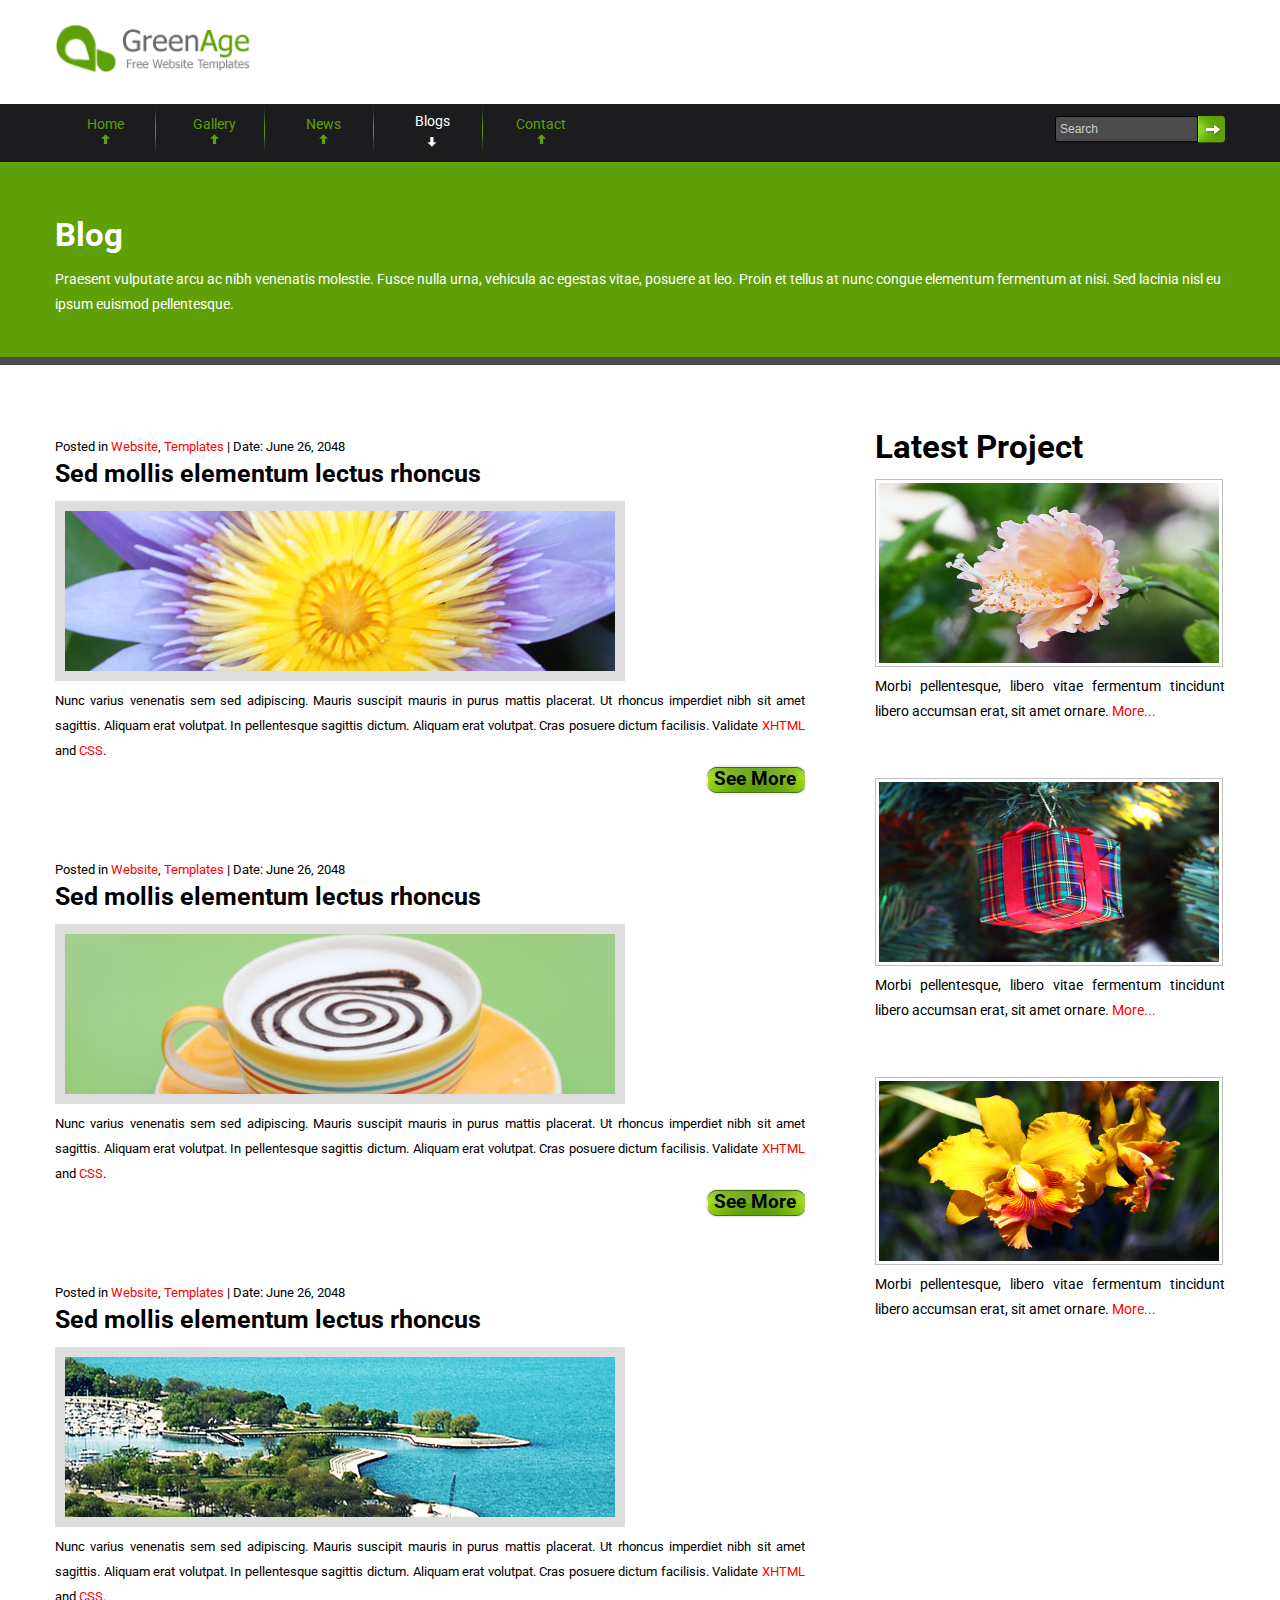
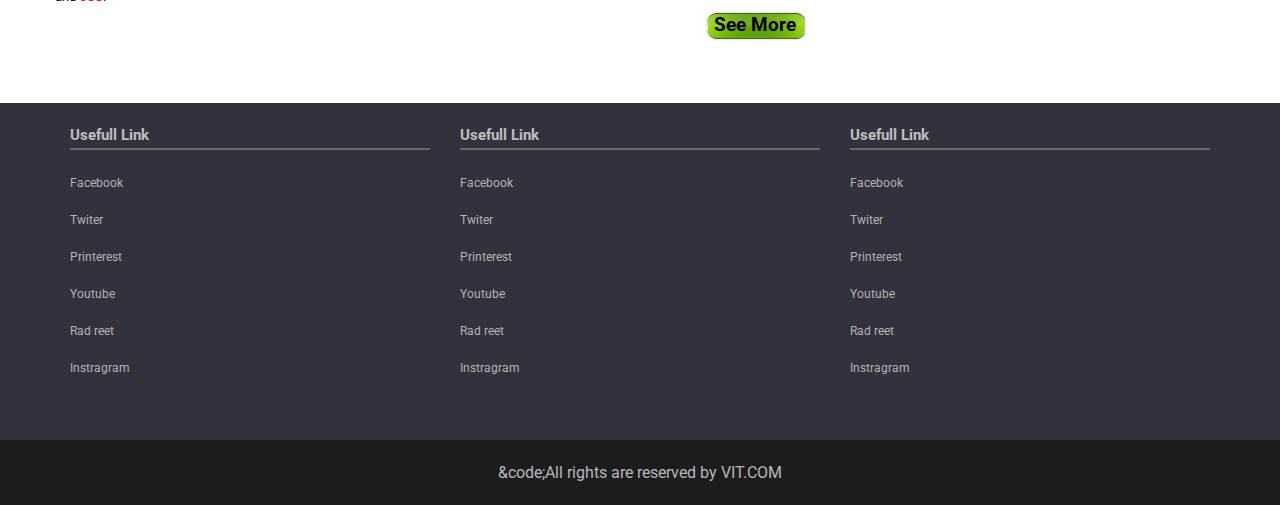
<file: html/blog.html>
<!DOCTYPE HTML>
<html lang="en-US">
<head>
	<meta charset="UTF-8">
	<title>Green Age Thim - Blog page</title>
	<link rel="stylesheet" href="../css/style.css" />
	
</head>
<body class="homepage">
	<header>
		<div class="main-content">
			<div class="main-header"><a href="#"><img src="../img/tooplate_logo.png" alt="logo" /></a></div>
		</div>
	</header>
	<nav>
		<div class="main-content">
			<div class="main-manu">
				<div class="manu">
					<ul>
						<li><a href="index.html" >Home</a></li>
						<div class="manu-img"><img src="../img/tooplate_menu_divider.png" alt="" /></div>
						<li><a href="gallery.html" >Gallery</a></li>
						<div class="manu-img"><img src="../img/tooplate_menu_divider.png" alt="" /></div>
						<li><a href="news.html" >News</a></li>
						<div class="manu-img"><img src="../img/tooplate_menu_divider.png" alt="" /></div>
						<li><a href="blog.html" class="current">Blogs</a></li>
						<div class="manu-img"><img src="../img/tooplate_menu_divider.png" alt="" /></div>
						<li><a href="">Contact</a></li>
					</ul>
				</div>
				<div class="sarcbar">
					<form action="#" method="get">
					
						<input type="text" value="Search" name="q" size="10" id="searchfield" title="searchfield" onfocus="clearText(this)" onblur="clearText(this)" />
						<input type="submit" name="Search" value="" id="searchbutton" title="Search" />
						
						
					</form>
				</div>
			</div>
		</div>
	</nav>
	<section class="slider">
		<div class="main-content">
			<div class="gallery">
				<h1>Blog</h1>
				<p>Praesent vulputate arcu ac nibh venenatis molestie. Fusce nulla urna, vehicula ac egestas vitae, posuere at leo. Proin et tellus at nunc congue elementum fermentum at nisi. Sed lacinia nisl eu ipsum euismod pellentesque.</p>
			</div>
		</div>
	</section>
	<section>

			

			
	
















	
		
		<div class="main-content">
		
					<div class="main-side-news">
				
				<div class="main-side-latest">
					<div class="main-side-latest-post">
						<h1> Latest Project </h1>
						<img src="../img/gallery/image_04_l.jpg" alt="image_04_l.jpg" />
						<p>Morbi pellentesque, libero vitae fermentum tincidunt libero accumsan erat, sit amet ornare. <a href="">More...</a> </p>
						
				    </div>
				</div>
								<div class="main-side-latest">
					<div class="main-side-latest-post">
						
						<img src="../img/gallery/image_05_l.jpg" alt="image_04_l.jpg" />
						<p>Morbi pellentesque, libero vitae fermentum tincidunt libero accumsan erat, sit amet ornare. <a href="">More...</a> </p>
						
				    </div>
				</div>
								<div class="main-side-latest">
					<div class="main-side-latest-post">
						
						<img src="../img/gallery/image_06_l.jpg" alt="image_04_l.jpg" />
						<p>Morbi pellentesque, libero vitae fermentum tincidunt libero accumsan erat, sit amet ornare. <a href="">More...</a> </p>
						
				    </div>
				</div>
				
			
			
			</div>
		
		
		
		
		
		
		
		
		
		
		
		
		
			<div class="main-news">
				<div class="news-block">
					<div class="blog-post">
						<p>Posted in <a href=""> Website</a>, <a href=""> Templates</a> | Date: June 26, 2048</p>
						<h2>Sed mollis elementum lectus rhoncus</h2>
						<img src="../img/blog_image_01.jpg" alt="news_image_01.jpg" />
						<p>Nunc varius venenatis sem sed adipiscing. Mauris suscipit mauris in purus mattis placerat. Ut rhoncus imperdiet nibh sit amet sagittis. Aliquam erat volutpat. In pellentesque sagittis dictum. Aliquam erat volutpat. Cras posuere dictum facilisis. Validate <a href=""> XHTML </a>and <a href=""> CSS</a>.</p>
						<h3>See More</h3>
					</div>
				</div>
								<div class="news-block">
					<div class="blog-post">
						<p>Posted in <a href=""> Website</a>, <a href=""> Templates</a> | Date: June 26, 2048</p>
						<h2>Sed mollis elementum lectus rhoncus</h2>
						<img src="../img/blog_image_02.jpg" alt="news_image_01.jpg" />
						<p>Nunc varius venenatis sem sed adipiscing. Mauris suscipit mauris in purus mattis placerat. Ut rhoncus imperdiet nibh sit amet sagittis. Aliquam erat volutpat. In pellentesque sagittis dictum. Aliquam erat volutpat. Cras posuere dictum facilisis. Validate <a href=""> XHTML </a>and <a href=""> CSS</a>.</p>
						<h3>See More</h3>
					</div>
				</div>
				<div class="news-block">
					<div class="blog-post">
						<p>Posted in <a href=""> Website</a>, <a href=""> Templates</a> | Date: June 26, 2048</p>
						<h2>Sed mollis elementum lectus rhoncus</h2>
						<img src="../img/blog_image_03.jpg" alt="news_image_01.jpg" />
						<p>Nunc varius venenatis sem sed adipiscing. Mauris suscipit mauris in purus mattis placerat. Ut rhoncus imperdiet nibh sit amet sagittis. Aliquam erat volutpat. In pellentesque sagittis dictum. Aliquam erat volutpat. Cras posuere dictum facilisis. Validate <a href=""> XHTML </a>and <a href=""> CSS</a>.</p>
						<h3>See More</h3>
					</div>
				</div>				
				
			
			
			
			</div>
		
		</div>

	
	
	
	
	
	
	
	</section>

	
	


	
	<footer id="footer">
		<div class="main-content">
			<div class="footer-block">
				<div class="fblock">
				<h2>Usefull Link</h2>
				<div class="links">
					<ul>
						<li><a href="#">Facebook</a></li>
						<li><a href="#">Twiter</a></li>
						<li><a href="#">Printerest</a></li>
						<li><a href="#">Youtube</a></li>
						<li><a href="#">Rad reet</a></li>
						<li><a href="#">Instragram</a></li>
					</ul>
				</div>
				
				</div>
								<div class="fblock">
				<h2>Usefull Link</h2>
				<div class="links">
					<ul>
						<li><a href="#">Facebook</a></li>
						<li><a href="#">Twiter</a></li>
						<li><a href="#">Printerest</a></li>
						<li><a href="#">Youtube</a></li>
						<li><a href="#">Rad reet</a></li>
						<li><a href="#">Instragram</a></li>
					</ul>
				</div>
				
				</div>
								<div class="fblock">
				<h2>Usefull Link</h2>
				<div class="links">
					<ul>
						<li><a href="#">Facebook</a></li>
						<li><a href="#">Twiter</a></li>
						<li><a href="#">Printerest</a></li>
						<li><a href="#">Youtube</a></li>
						<li><a href="#">Rad reet</a></li>
						<li><a href="#">Instragram</a></li>
					</ul>
				</div>
				
				</div>
			
			
			
			</div>
		
		
		
		</div>
	
	
	
		<div class="copiright">
			<div class="main-content">&code;All rights are reserved by VIT.COM</div>
		</div>
	</footer>		
		



	
</body>
</html>
</file>
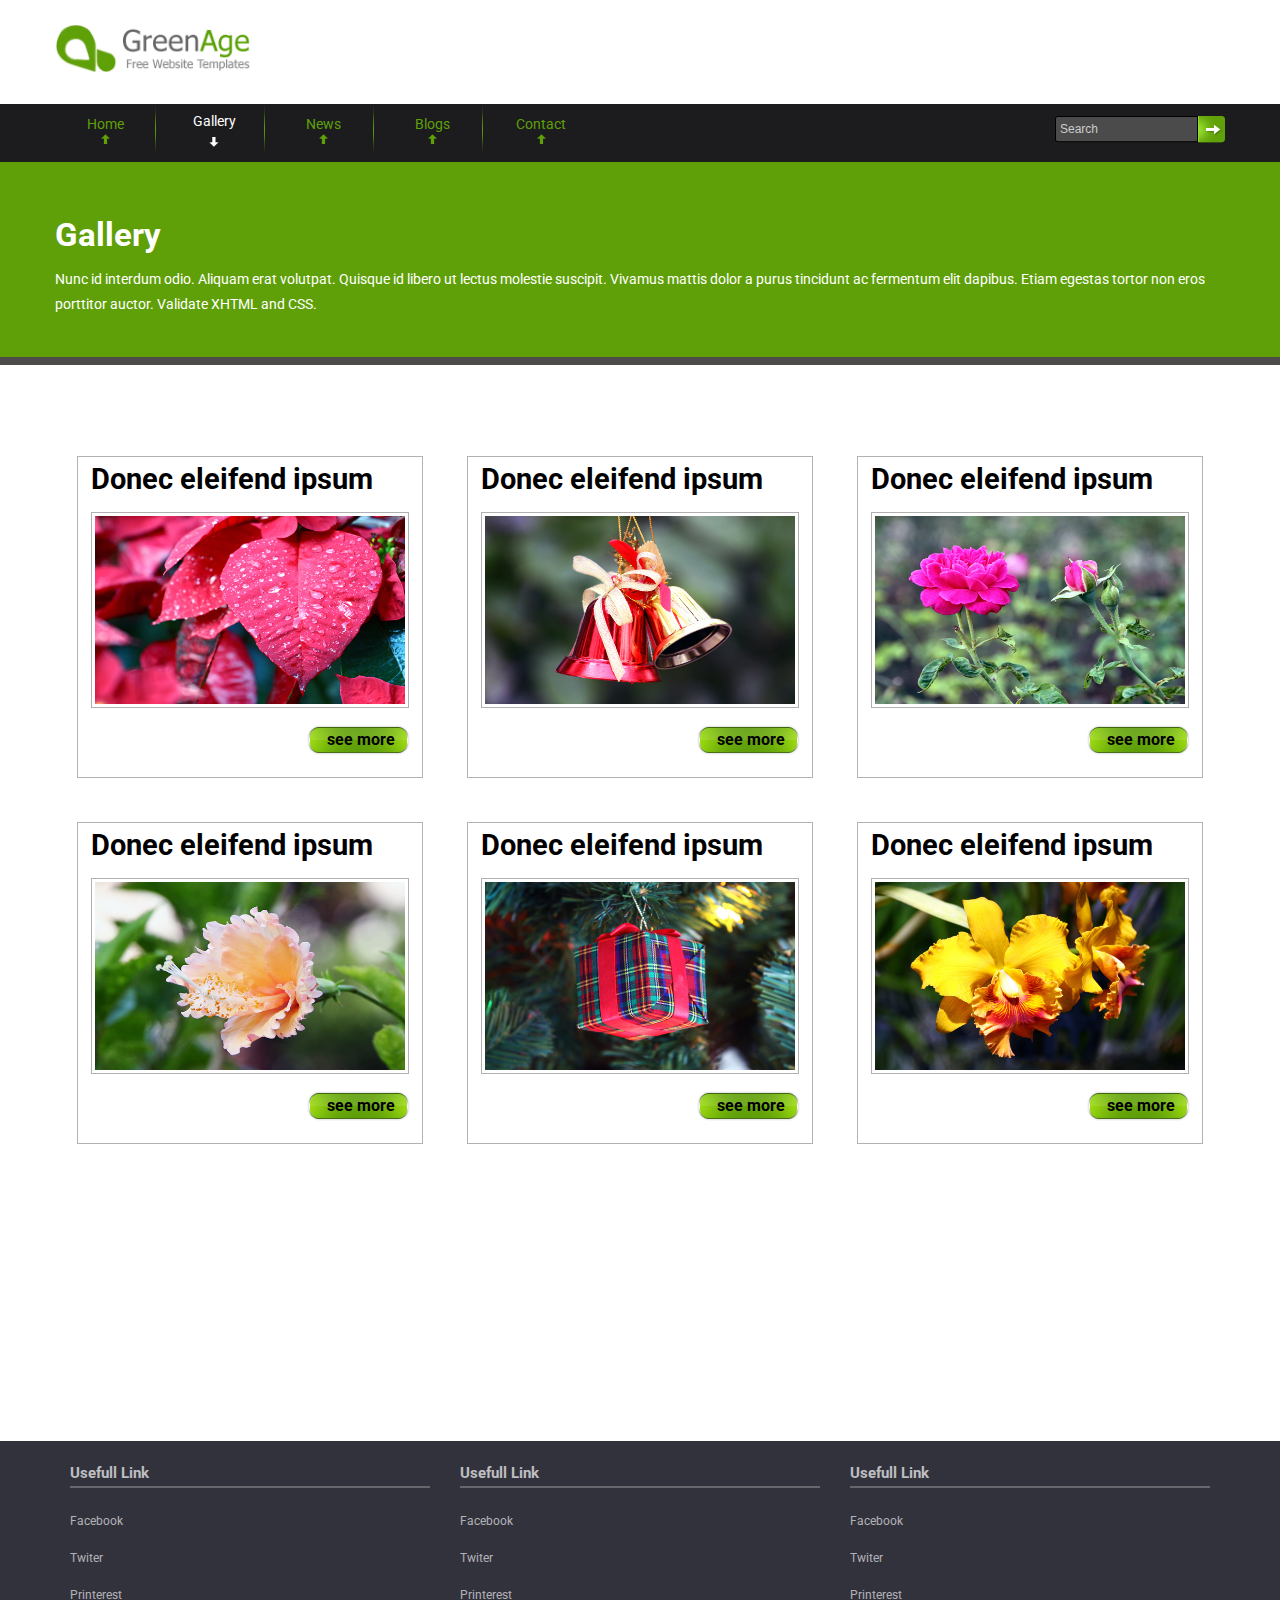
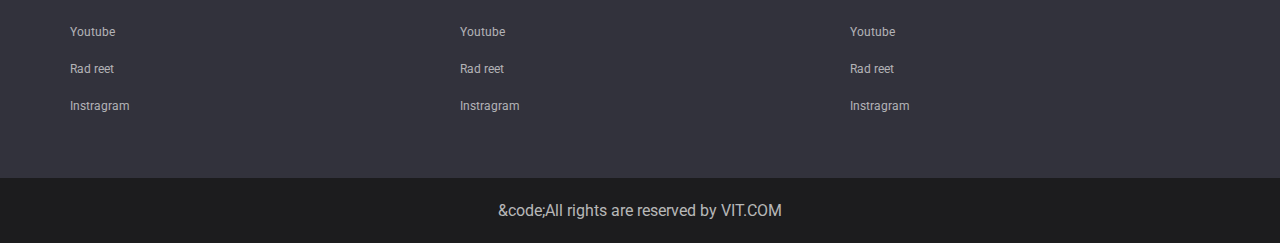
<file: html/gallery.html>
<!DOCTYPE HTML>
<html lang="en-US">
<head>
	<meta charset="UTF-8">
	<title>Green Age - Gallery Template</title>
	<link rel="stylesheet" href="../css/style.css" />
	
</head>
<body class="homepage">
	<header>
		<div class="main-content">
			<div class="main-header"><a href="#"><img src="../img/tooplate_logo.png" alt="logo" /></a></div>
		</div>
	</header>
	<nav>
		<div class="main-content">
			<div class="main-manu">
				<div class="manu">
					<ul>
						<li><a href="index.html" >Home</a></li>
						<div class="manu-img"><img src="../img/tooplate_menu_divider.png" alt="" /></div>
						<li><a href="gallery.html" class="current">Gallery</a></li>
						<div class="manu-img"><img src="../img/tooplate_menu_divider.png" alt="" /></div>
						<li><a href="news.html">News</a></li>
						<div class="manu-img"><img src="../img/tooplate_menu_divider.png" alt="" /></div>
						<li><a href="blog.html">Blogs</a></li>
						<div class="manu-img"><img src="../img/tooplate_menu_divider.png" alt="" /></div>
						<li><a href="">Contact</a></li>
					</ul>
				</div>
				<div class="sarcbar">
					<form action="#" method="get">
					
						<input type="text" value="Search" name="q" size="10" id="searchfield" title="searchfield" onfocus="clearText(this)" onblur="clearText(this)" />
						<input type="submit" name="Search" value="" id="searchbutton" title="Search" />
						
						
					</form>
				</div>
			</div>
		</div>
	</nav>
	<section class="slider">
		<div class="main-content">
			<div class="gallery">
				<h1>Gallery</h1>
				<p>Nunc id interdum odio. Aliquam erat volutpat. Quisque id libero ut lectus molestie suscipit. Vivamus mattis dolor a purus tincidunt ac fermentum elit dapibus. Etiam egestas tortor non eros porttitor auctor. Validate XHTML and CSS.</p>
			</div>
		</div>
	</section>
	<section>
	
	<div class="main-content">
		<div class="gallery-block">
			<div class="fast-gl-bl">
				<div class="main-gl-block">
					<div class="gl-h2"><h2>Donec eleifend ipsum</h2></div>
					<div class="gl-img"><img src="../img/gallery/image_01_l.jpg" alt="image_01_l.jpg" /></div>
					<div class="gl-seemore"><h4>see more</h4></div>
				</div>
				
			</div>
			<div class="fast-gl-bl">
				<div class="main-gl-block">
					<div class="gl-h2"><h2>Donec eleifend ipsum</h2></div>
					<div class="gl-img"><img src="../img/gallery/image_02_l.jpg" alt="image_01_l.jpg" /></div>
					<div class="gl-seemore"><h4>see more</h4></div>
				</div>
				
			</div>
			<div class="fast-gl-bl">
				<div class="main-gl-block">
					<div class="gl-h2"><h2>Donec eleifend ipsum</h2></div>
					<div class="gl-img"><img src="../img/gallery/image_03_l.jpg" alt="image_01_l.jpg" /></div>
					<div class="gl-seemore"><h4>see more</h4></div>
				</div>
				
			</div>
			<div class="fast-gl-bl">
				<div class="main-gl-block">
					<div class="gl-h2"><h2>Donec eleifend ipsum</h2></div>
					<div class="gl-img"><img src="../img/gallery/image_04_l.jpg" alt="image_01_l.jpg" /></div>
					<div class="gl-seemore"><h4>see more</h4></div>
				</div>
				
			</div>
			<div class="fast-gl-bl">
				<div class="main-gl-block">
					<div class="gl-h2"><h2>Donec eleifend ipsum</h2></div>
					<div class="gl-img"><img src="../img/gallery/image_05_l.jpg" alt="image_01_l.jpg" /></div>
					<div class="gl-seemore"><h4>see more</h4></div>
				</div>
				
			</div>
			<div class="fast-gl-bl">
				<div class="main-gl-block">
					<div class="gl-h2"><h2>Donec eleifend ipsum</h2></div>
					<div class="gl-img"><img src="../img/gallery/image_06_l.jpg" alt="image_01_l.jpg" /></div>
					<div class="gl-seemore"><h4>see more</h4></div>
				</div>
				
			</div>
		</div>
	</div>
</section>
	
	
	<br />
	<br />
	<br />
	<br />
	<br />
	<br />
	<br />
	<br />
	<br />
	<br />
	<br />

	
	<footer id="footer">
		<div class="main-content">
			<div class="footer-block">
				<div class="fblock">
				<h2>Usefull Link</h2>
				<div class="links">
					<ul>
						<li><a href="#">Facebook</a></li>
						<li><a href="#">Twiter</a></li>
						<li><a href="#">Printerest</a></li>
						<li><a href="#">Youtube</a></li>
						<li><a href="#">Rad reet</a></li>
						<li><a href="#">Instragram</a></li>
					</ul>
				</div>
				
				</div>
								<div class="fblock">
				<h2>Usefull Link</h2>
				<div class="links">
					<ul>
						<li><a href="#">Facebook</a></li>
						<li><a href="#">Twiter</a></li>
						<li><a href="#">Printerest</a></li>
						<li><a href="#">Youtube</a></li>
						<li><a href="#">Rad reet</a></li>
						<li><a href="#">Instragram</a></li>
					</ul>
				</div>
				
				</div>
								<div class="fblock">
				<h2>Usefull Link</h2>
				<div class="links">
					<ul>
						<li><a href="#">Facebook</a></li>
						<li><a href="#">Twiter</a></li>
						<li><a href="#">Printerest</a></li>
						<li><a href="#">Youtube</a></li>
						<li><a href="#">Rad reet</a></li>
						<li><a href="#">Instragram</a></li>
					</ul>
				</div>
				
				</div>
			
			
			
			</div>
		
		
		
		</div>
	
	
	
		<div class="copiright">
			<div class="main-content">&code;All rights are reserved by VIT.COM</div>
		</div>
	</footer>		
		



	
</body>
</html>
</file>
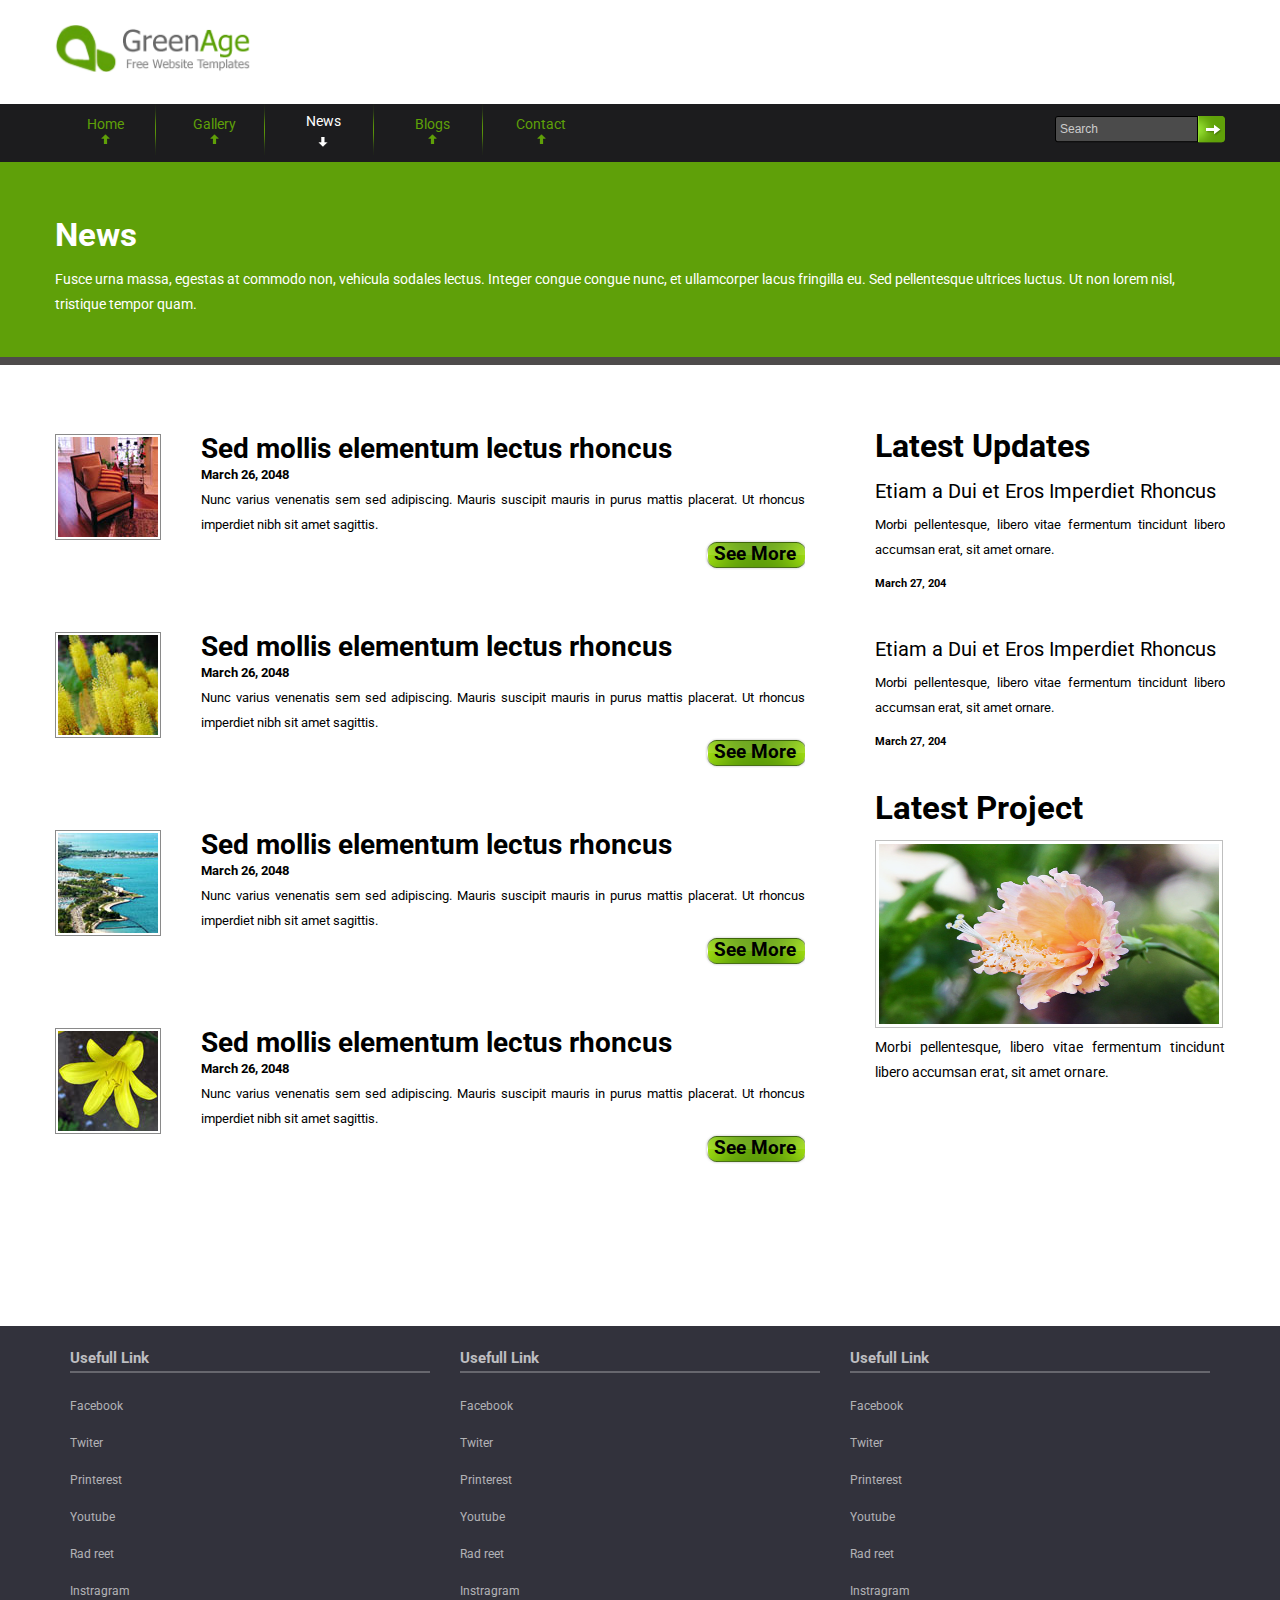
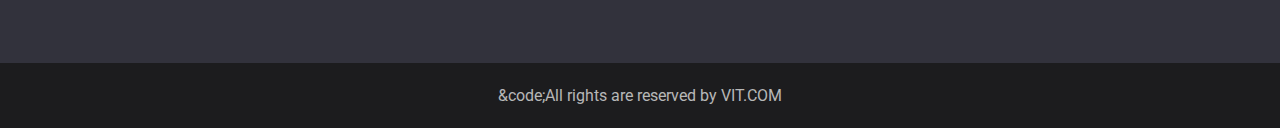
<file: html/news.html>
<!DOCTYPE HTML>
<html lang="en-US">
<head>
	<meta charset="UTF-8">
	<title>Green Age Thim - news page</title>
	<link rel="stylesheet" href="../css/style.css" />
	
</head>
<body class="homepage">
	<header>
		<div class="main-content">
			<div class="main-header"><a href="#"><img src="../img/tooplate_logo.png" alt="logo" /></a></div>
		</div>
	</header>
	<nav>
		<div class="main-content">
			<div class="main-manu">
				<div class="manu">
					<ul>
						<li><a href="index.html" >Home</a></li>
						<div class="manu-img"><img src="../img/tooplate_menu_divider.png" alt="" /></div>
						<li><a href="gallery.html" >Gallery</a></li>
						<div class="manu-img"><img src="../img/tooplate_menu_divider.png" alt="" /></div>
						<li><a href="news.html" class="current">News</a></li>
						<div class="manu-img"><img src="../img/tooplate_menu_divider.png" alt="" /></div>
						<li><a href="blog.html">Blogs</a></li>
						<div class="manu-img"><img src="../img/tooplate_menu_divider.png" alt="" /></div>
						<li><a href="">Contact</a></li>
					</ul>
				</div>
				<div class="sarcbar">
					<form action="#" method="get">
					
						<input type="text" value="Search" name="q" size="10" id="searchfield" title="searchfield" onfocus="clearText(this)" onblur="clearText(this)" />
						<input type="submit" name="Search" value="" id="searchbutton" title="Search" />
						
						
					</form>
				</div>
			</div>
		</div>
	</nav>
	<section class="slider">
		<div class="main-content">
			<div class="gallery">
				<h1>News</h1>
				<p>Fusce urna massa, egestas at commodo non, vehicula sodales lectus. Integer congue congue nunc, et ullamcorper lacus fringilla eu. Sed pellentesque ultrices luctus. Ut non lorem nisl, tristique tempor quam.</p>
			</div>
		</div>
	</section>
	<section>

		
		<div class="main-content">
		
					<div class="main-side-news">
				<div class="main-side-block">
					<div class="main-side-post">
						<h1>Latest Updates</h1>
						<a href="">
							<p>Etiam a Dui et Eros Imperdiet Rhoncus</p>
						</a>
						<p>Morbi pellentesque, libero vitae fermentum tincidunt libero accumsan erat, sit amet ornare.</p>
						<h6>March 27, 204</h6>
				    </div>
				</div>
				<div class="main-side-block">
					<div class="main-side-post">
						
						<a href="">
							<p>Etiam a Dui et Eros Imperdiet Rhoncus</p>
						</a>
						<p>Morbi pellentesque, libero vitae fermentum tincidunt libero accumsan erat, sit amet ornare.</p>
						<h6>March 27, 204</h6>
				    </div>
				</div>
				<div class="main-side-latest">
					<div class="main-side-latest-post">
						<h1> Latest Project </h1>
						<img src="../img/gallery/image_04_l.jpg" alt="image_04_l.jpg" />
						<p>Morbi pellentesque, libero vitae fermentum tincidunt libero accumsan erat, sit amet ornare.</p>
						
				    </div>
				</div>
			
			
			</div>
		
	
		
			<div class="main-news">
				<div class="news-block">
					<div class="news-post">
						<img src="../img/news_image_01.jpg" alt="news_image_01.jpg" />
						<h2>Sed mollis elementum lectus rhoncus</h2>
						<h5>March 26, 2048</h5>
						<p>Nunc varius venenatis sem sed adipiscing. Mauris suscipit mauris in purus mattis placerat. Ut rhoncus imperdiet nibh sit amet sagittis.</p>
						<h3>See More</h3>
					</div>
				</div>
								<div class="news-block">
					<div class="news-post">
						<img src="../img/news_image_02.jpg" alt="news_image_01.jpg" />
						<h2>Sed mollis elementum lectus rhoncus</h2>
						<h5>March 26, 2048</h5>
						<p>Nunc varius venenatis sem sed adipiscing. Mauris suscipit mauris in purus mattis placerat. Ut rhoncus imperdiet nibh sit amet sagittis.</p>
						<h3>See More</h3>
					</div>
				</div>
								<div class="news-block">
					<div class="news-post">
						<img src="../img/news_image_03.jpg" alt="news_image_01.jpg" />
						<h2>Sed mollis elementum lectus rhoncus</h2>
						<h5>March 26, 2048</h5>
						<p>Nunc varius venenatis sem sed adipiscing. Mauris suscipit mauris in purus mattis placerat. Ut rhoncus imperdiet nibh sit amet sagittis.</p>
						<h3>See More</h3>
					</div>
				</div>
								<div class="news-block">
					<div class="news-post">
						<img src="../img/news_image_04.jpg" alt="news_image_01.jpg" />
						<h2>Sed mollis elementum lectus rhoncus</h2>
						<h5>March 26, 2048</h5>
						<p>Nunc varius venenatis sem sed adipiscing. Mauris suscipit mauris in purus mattis placerat. Ut rhoncus imperdiet nibh sit amet sagittis.</p>
						<h3>See More</h3>
					</div>
				</div>
			
			</div>
		
		</div>


	
	</section>

	
	
	<br />
	<br />
	<br />
	<br />


	
	<footer id="footer">
		<div class="main-content">
			<div class="footer-block">
				<div class="fblock">
				<h2>Usefull Link</h2>
				<div class="links">
					<ul>
						<li><a href="#">Facebook</a></li>
						<li><a href="#">Twiter</a></li>
						<li><a href="#">Printerest</a></li>
						<li><a href="#">Youtube</a></li>
						<li><a href="#">Rad reet</a></li>
						<li><a href="#">Instragram</a></li>
					</ul>
				</div>
				
				</div>
								<div class="fblock">
				<h2>Usefull Link</h2>
				<div class="links">
					<ul>
						<li><a href="#">Facebook</a></li>
						<li><a href="#">Twiter</a></li>
						<li><a href="#">Printerest</a></li>
						<li><a href="#">Youtube</a></li>
						<li><a href="#">Rad reet</a></li>
						<li><a href="#">Instragram</a></li>
					</ul>
				</div>
				
				</div>
								<div class="fblock">
				<h2>Usefull Link</h2>
				<div class="links">
					<ul>
						<li><a href="#">Facebook</a></li>
						<li><a href="#">Twiter</a></li>
						<li><a href="#">Printerest</a></li>
						<li><a href="#">Youtube</a></li>
						<li><a href="#">Rad reet</a></li>
						<li><a href="#">Instragram</a></li>
					</ul>
				</div>
				
				</div>
			
			
			
			</div>
		
		
		
		</div>
	
	
	
		<div class="copiright">
			<div class="main-content">&code;All rights are reserved by VIT.COM</div>
		</div>
	</footer>		
		



	
</body>
</html>
</file>
<file: css/style.css>
@import url('https://fonts.googleapis.com/css?family=Roboto:100,100i,300,300i,400,400i,500,500i,700,700i,900,900i');
*{margin:0px;padding:0px;}
.homepage{
		  font-family: 'Roboto', sans-serif; 
		  font-size:16px;
		  line-height:25px;
}
im{width:100%;max-width:100%;}
.main-content{
	width:1170px;
	margin:0 auto;
	
}
.main-header{}
.main-header img {
    width: 200px;
    padding: 25px 0px;
}
nav {
    background: #1C1C1E;
	overflow:hidden;
}
.main-manu ul{
	list-style:none;
}

.manu ul li {
    float:  left;
}
.manu ul li a{
    display: block;
    width: 100px;
    height: 32px;
    padding: 8px 0 0;
    margin: 0;
    font-size: 14px;
    text-align: center;
    text-decoration: none;
    color: #5fa008;
    font-weight: normal;
    outline: none;
    border: none;
    background: url(../img/tooplate_menu.png) no-repeat bottom center;
}
.manu-img {
    float:  left;
    padding-right: 8px;
}
.manu ul li a:hover, .manu ul li .current{    
    color: #fff;
    height: 38px;
    padding: 5px 0 0 0;
    background: url(../img/tooplate_menu_hover.png) bottom center no-repeat;
}
.sarcbar{
    float: right;
    margin: 12px 0 0 0;
    width: 170px;
    height: 27px;
    background: url(../img/tooplate_search.png) no-repeat;
}
.sarcbar form{
    clear: both;
    width: 170px;
    height: 26px;
    padding: 0;
    margin: 0;
}
#searchfield {
    float: left;
    display: block;
    height: 16px;
    width: 130px;
    padding: 5px;
    font-size: 12px;
    color: #ccc;
    line-height: 0;
    background: none;
    border: none;
}
#searchbutton {
    float: right;
    display: block;
    height: 26px;
    width: 30px;
    padding: 0;
    margin: 0;
    cursor: pointer;
    background: none;
    border: none;
}   
.slider {
    background: #5fa009;
    border-bottom: 8px solid #4e4b4b;
    margin-bottom: 69px;
}
div#tooplate_middle {
    padding-bottom: 5px;
    padding-top: 5px;
}
.welcome h2 {
    margin-top:  30px;
    font-size:  35px;
	margin-bottom: 26px;
}
.medel-col-1170{overflow:hidden;margin-bottom:50px;}
.call-585-left {
    overflow:  hidden;
    width:  470px;
    float:  left;
	display:block;
}

.call-585-right {
    overflow:  hidden;
    width:  580px;
    float:  right;
	display:block;
}
.left-top img {
    display:  block;
    padding: 20px 30px 20px 0px;
    float:  left;
}

.left-top h3 {
    padding:  15px;
    /* float:  left; */
    padding-top: 10p;
}

.left-top h3 a {
    text-decoration:  none;
    color: #000;
}
.left-top h3 a:hover {
    text-decoration:underline;
    
}

.left-top {}

.left-top p {
    text-align:  justify;
    font-size:  14px;
	width:410px;
}

.left-top p a {
    text-decoration:  none;
    color:  red;
}
.left-top p a:hover {
    text-decoration:underline;

}
.latest-pro h2 {
    font-size:  38px;
    padding: 30px 0px;
}
.letest-projeckt {
    padding: 30px 0px;
    display:  block;
}

.letest-projeckt h2 {
    font-size:  35px;
}
.letest-projeckt-block {
    padding: 15px 0px 94px 0px;
	overflow:hidden;
}

.lblock {
    width: 350px;
    display:  block;
	float:left;
	margin: 0px 20px;
	
}
.pblock h2 {
    overflow:  hidden;
    display:  block;
    padding: 16px 0px;
}

.pblock img {
    padding:  3px;
    border: 1px solid #00000059;
    width:  319px;
}

.pblock p {
    font-size:  13px;
}
.gallery {
    padding:  40px 0px;
}

.gallery h1 {
    color:  #fff;
    font-size:  33px;
    margin:  20px 0px;
}

.gallery p {
    color:  #fff;
    font-size: 14px;
}
.fast-gl-bl {
    border: 1px solid #0000004d;
    width: 344px;
    height: 320px;
    float:  left;
	margin: 22px;
}

.gallery-block {
    overflow:  hidden;
}

.gl-h2 {
    padding:  10px 0;
    font-size: 19px;
}
.gl-img img {
    width: 310px;
    height: 188px;
    margin: 10px 0;
    padding:  3px;
    background:  #fff;
    border: 1px solid #0000004f;
}
.gl-seemore h4 {
    clear: both;
    display:  block;
    width: 107px;
    height: 30px;
    float:  right;
    font-weight:  bold;
    text-align:  center;
    overflow: hidden;
    background: url(../img/tooplate_button.png)no-repeat;
	padding-top: 2px;
}
.gl-seemore h4:hover{color:#fff;}
.gl-img {
    padding-left:  13px;
}

.gl-h2 {
    padding-left:  13px;
}

.gl-seemore {
    padding-right: 8px;
}
.main-news {
    overflow:  hidden;
    /* border:1px solid; */
    width:  750px;
    
}
.news-block {
    float:  left;
    margin-bottom: 60px;
}
.news-post img {
    clear:  both;
    display: block;
    background:  #fff;
    padding: 2px;
    border: 1px solid #00000075;
    float:  left;
    margin-right: 40px;
}

.news-post h2 {
    font-size:  28px;
    padding-top:  2px;
}

.news-post h5 {
    padding-top: 0px;
    padding-top: 1px;
}

.news-post p {
    text-align:  justify;
    font-size:  13px;
}
.news-post h3, .blog-post h3  {
    clear:  both;
    display:  block;
    float:  right;
    text-align:  center;
    width:  100px;
    height:  30px;
    background: url(../img/tooplate_button.png)no-repeat;
    padding-top:  2px;
}
.main-side-news {
    overflow:  hidden;
    
    width:  350px;
    float: right;
}

.main-side-block {
    float:  right;
	margin-bottom: 41px;
}
.main-side-post h1 {
    margin-bottom: 20px;
    font-size:  32px;
}

.main-side-post a {
    text-decoration:  none;
    /* color: black; */
    /* font-size: 20px; */
}

.main-side-post p {}

.main-side-post a p {
    color: black;
    font-size: 20px;
    margin-bottom: 8px;
}
.main-side-post a p:hover{text-decoration:underline;}

.main-side-post p {
    font-size: 13px;
    text-align:  justify;
    margin-bottom:  9px;
}
.main-side-latest-post h1 {
    font-size:  33px;
    margin-bottom:  20px;
}

.main-side-latest-post img {
    clear:  both;
    width: 340px;
    height:  180px;
    background:  #fff;
    padding:  3px;
    border: 1px solid #00000040;
}

.main-side-latest-post p {
    font-size:  14px;
    text-align:  justify;
}
.main-side-latest-post p a {
    text-decoration:  none;
    color:  red;
}
.main-side-latest {
    margin-bottom: 54px;
}
.blog-post p {
    font-size:  13px;
    margin-bottom:  2px;
	text-align: justify;
}

.blog-post p a {
    text-decoration:  none;
    color:  red;
}

.blog-post p a:hover {
    text-decoration:  underline;
}

.blog-post h2 {
    font-size:  25px;
    margin-bottom:  15px;
}

.blog-post img {
    padding: 10px;
    background:  #ddd;
}





.{}
.{}
.{}
.{}
.{}
.{}

.{}
.{}
.{}
.{}
.{}
.{}
.{}
#footer{background: #32323c;overflow:hidden;}


.footer-block{padding:20px 0px;overflow:hidden;margin-bottom: 33px;display:block;}
.fblock {width: 360px;float:left;/* padding-right: 90px; */display:block;margin: 0px 15px;}
.fblock h2{font-size:15px;color: #ffffffb0;border-bottom: 2px solid #ffffff42;margin-bottom:  15px;display:block;}
.links{}
.links ul{list-style:none;}
.links ul li{}
.links ul li a {
    color: #ffffffa3;
    text-decoration: none;
    font-size: 12px;
    padding: 6px 0px;
    display: block;
}
.links ul li a:hover{text-decoration:underline;}
.{}
.{}
.{}
.{}
.{}
.{}
.{}
.{}
.{}
.{}
.{}
.{}
.{}
.{}
.{}
.{}
.{}
.{}
.copiright {
    display:  block;
    color: #ffffffb0;
    background: #1c1c1e;
    padding: 20px;
    text-align:  center;
}
.{}
.{}
.{}
.{}
.{}
.{}
.{}
.{}
.{}
.{}
.{}
.{}
.{}
.{}
</file>
